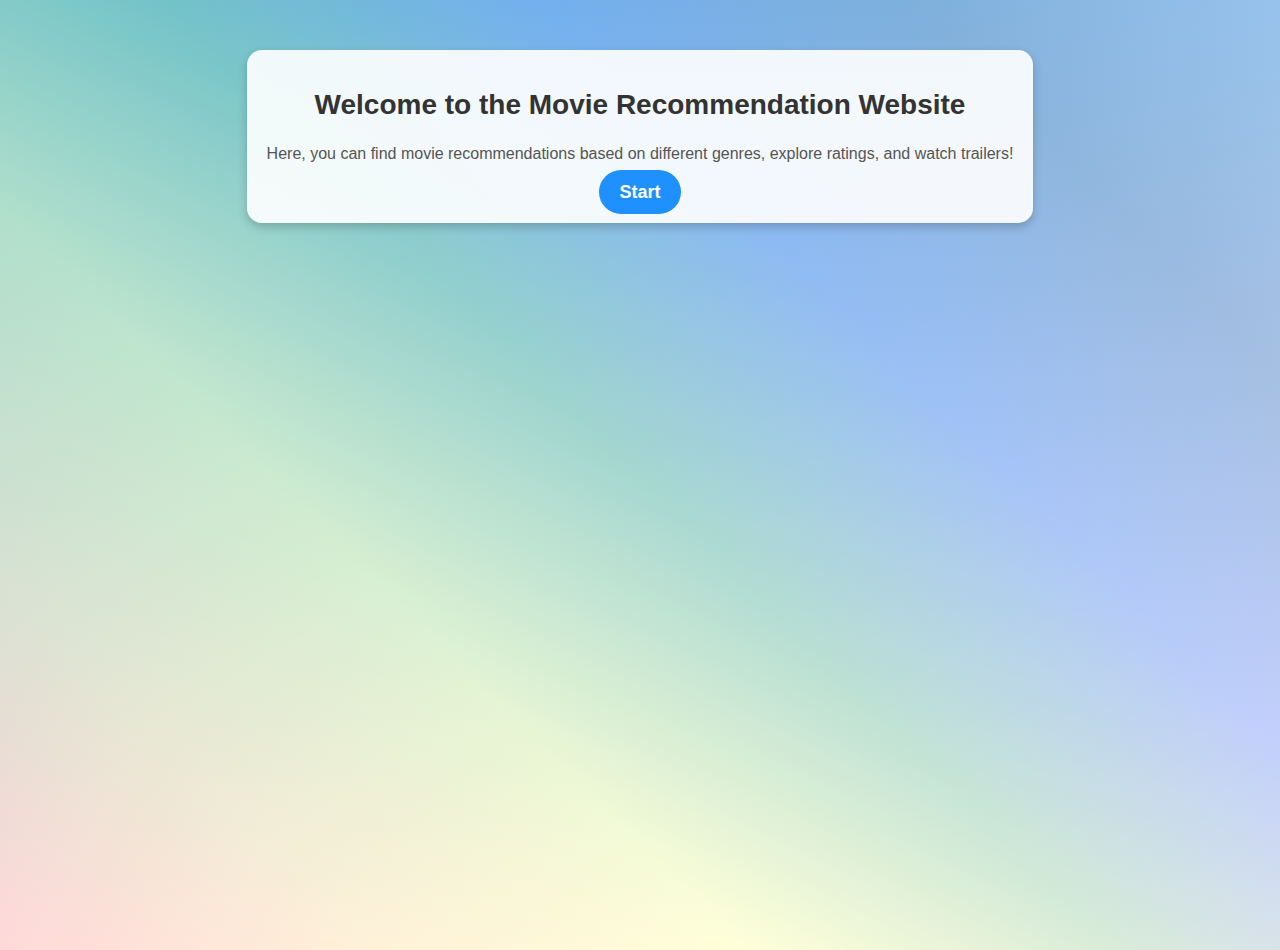
<file: index.html>
<!DOCTYPE html>
<html lang="en">
<head>
    <meta charset="UTF-8">
    <meta name="viewport" content="width=device-width, initial-scale=1.0">
    <title>Welcome to the Movie Recommendation Website</title>
    <link rel="stylesheet" href="styles.css">
</head>
<body>
    <div class="rainbow-background"></div>
    <div class="cloud cloud-1"></div>
    <div class="cloud cloud-2"></div>
    
    <div class="container">
        <h1>Welcome to the Movie Recommendation Website</h1>
        <p>Here, you can find movie recommendations based on different genres, explore ratings, and watch trailers!</p>
        <a href="search.html" class="start-button">Start</a>
    </div>
</body>
</html>
</file>
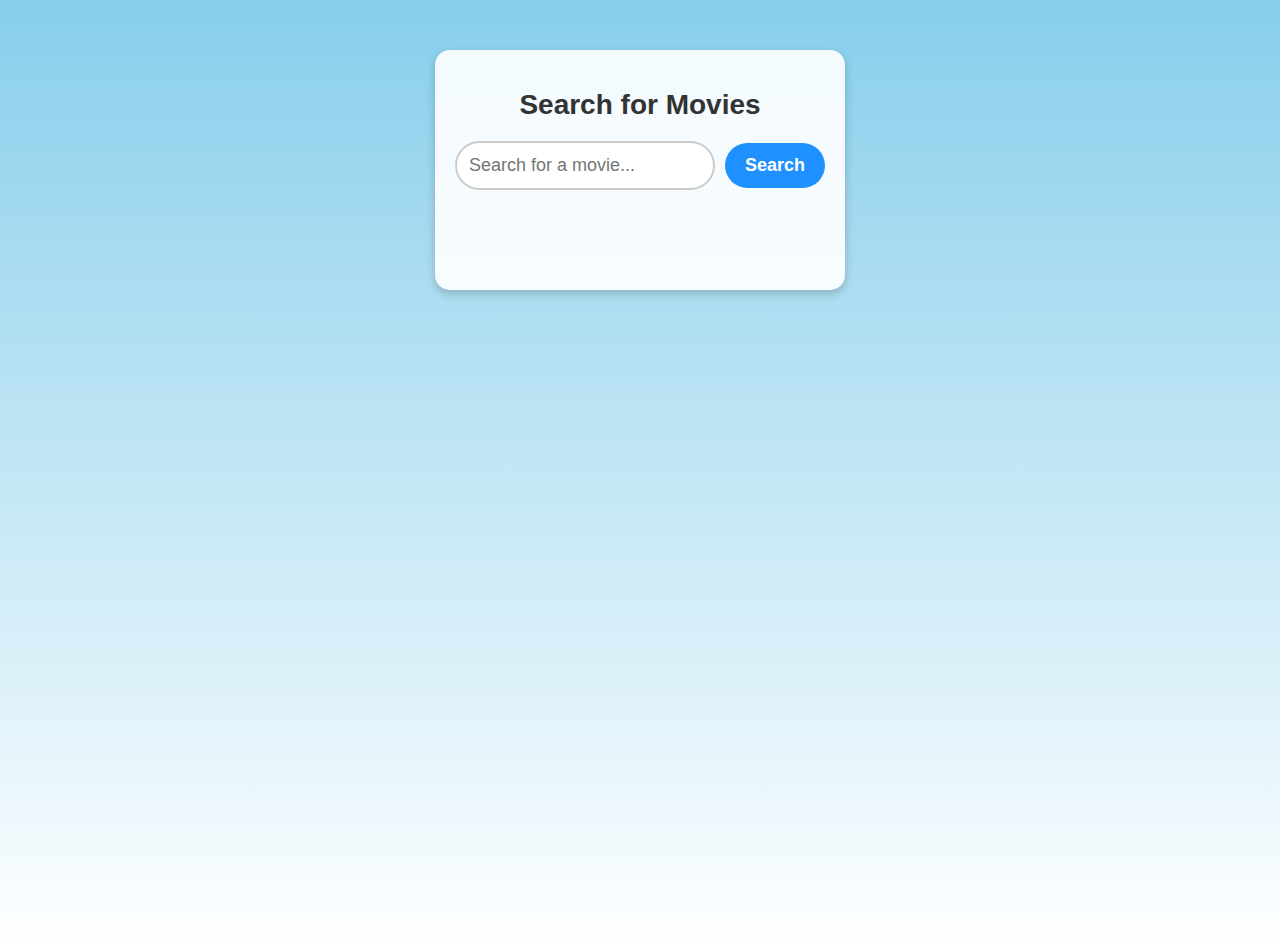
<file: search.html>
<!DOCTYPE html>
<html lang="en">
<head>
    <meta charset="UTF-8">
    <meta name="viewport" content="width=device-width, initial-scale=1.0">
    <title>Search Movies</title>
    <link rel="stylesheet" href="styles.css">
</head>
<body>
    <div class="container">
        <!-- Header Section -->
        <h1>Search for Movies</h1>

        <!-- Search Form -->
        <form id="search-form">
            <input type="text" id="search-input" placeholder="Search for a movie..." required>
            <button type="submit" id="search-button">Search</button>
        </form>

        <!-- Language Filter Buttons -->
        <div id="language-filters" class="filter-container"></div>
        
        <!-- Movie List Display -->
        <div id="movie-list"></div>

 
        <!-- Movie Slideshow Recommendations by Genre -->
        <div id="movie-slideshow" class="slideshow-container"></div>

        
    </div>

    <script src="app.js"></script>  <!-- Link to the JavaScript -->
</body>
</html>
</file>
<file: styles.css>
/* General Styles */
body {
    font-family: Arial, sans-serif;
    display: flex;
    justify-content: center;
    align-items: flex-start;
    height: 100vh;
    margin: 0;
    background: linear-gradient(to bottom, #87CEEB, #ffffff);
    background-size: cover;
    background-repeat: no-repeat;
    padding-top: 50px;
    overflow-x: hidden;
    position: relative; /* Added for cloud positioning */
}

/* New Cloud and Rainbow Elements */
.rainbow-background {
    position: absolute;
    top: 0;
    left: 0;
    width: 100%;
    height: 100%;
    background: linear-gradient(
        45deg, 
        rgba(255,0,0,0.3),    /* Red */
        rgba(255,165,0,0.3),  /* Orange */
        rgba(255,255,0,0.3),  /* Yellow */
        rgba(0,128,0,0.3),    /* Green */
        rgba(0,0,255,0.3),    /* Blue */
        rgba(75,0,130,0.3),   /* Indigo */
        rgba(238,130,238,0.3) /* Violet */
    );
    opacity: 0.5;
    z-index: 1;
    animation: rainbow-shift 10s ease infinite;
}

@keyframes rainbow-shift {
    0% {
        background-position: 0% 50%;
    }
    50% {
        background-position: 100% 50%;
    }
    100% {
        background-position: 0% 50%;
    }
}

.cloud {
    position: absolute;
    background: white;
    border-radius: 50%;
    opacity: 0.7;
    z-index: 2;
}

.cloud:before, .cloud:after {
    content: '';
    position: absolute;
    background: white;
    border-radius: 50%;
}

.cloud-1 {
    width: 200px;
    height: 60px;
    top: 10%;
    left: -200px;
    animation: move-cloud-1 20s linear infinite;
}

.cloud-1:before {
    width: 100px;
    height: 100px;
    top: -50px;
    left: 20px;
}

.cloud-1:after {
    width: 150px;
    height: 80px;
    top: -40px;
    right: 20px;
}

.cloud-2 {
    width: 250px;
    height: 70px;
    top: 30%;
    right: -250px;
    animation: move-cloud-2 25s linear infinite;
}

.cloud-2:before {
    width: 120px;
    height: 120px;
    top: -60px;
    left: 30px;
}

.cloud-2:after {
    width: 180px;
    height: 90px;
    top: -50px;
    right: 30px;
}

@keyframes move-cloud-1 {
    0% { left: -200px; }
    100% { left: 100%; }
}

@keyframes move-cloud-2 {
    0% { right: -250px; }
    100% { right: 100%; }
}

/* Container Adjustments */
.container {
    text-align: center;
    max-width: 800px;
    background: rgba(255, 255, 255, 0.9);
    border-radius: 15px;
    padding: 20px;
    box-shadow: 0 4px 10px rgba(0, 0, 0, 0.2);
    position: relative;
    z-index: 10;
}


.container {
    text-align: center;
    max-width: 800px;
    background: rgba(255, 255, 255, 0.9);
    border-radius: 15px;
    padding: 20px;
    box-shadow: 0 4px 10px rgba(0, 0, 0, 0.2);
}

h1 {
    color: #333;
    margin-bottom: 20px;
    font-size: 28px;
}

p {
    color: #555;
    font-size: 16px;
    line-height: 1.6;
}

/* Search Form Styles */
#search-form {
    display: flex;
    justify-content: center;
    align-items: center;
    position: relative;
    margin-bottom: 20px;
    gap: 10px;
}

#search-input {
    padding: 12px;
    font-size: 18px;
    width: 70%;
    border: 2px solid #ccc;
    border-radius: 25px;
    outline: none;
    transition: border-color 0.3s ease;
}

#search-input:focus {
    border-color: #1e90ff;
}

#search-button {
    padding: 12px 20px;
    font-size: 18px;
    border: none;
    border-radius: 25px;
    cursor: pointer;
    background-color: #1e90ff;
    color: white;
    font-weight: bold;
    transition: background-color 0.3s ease;
}

#search-button:hover {
    background-color: #187bcd;
}

/* Language Filter Buttons */
#language-filters {
    text-align: center;
    margin-top: 20px;
}

.filter-button {
    background-color: #007BFF;
    color: white;
    padding: 10px 20px;
    border: none;
    border-radius: 5px;
    font-size: 16px;
    cursor: pointer;
    margin: 5px;
    transition: background-color 0.3s ease;
}

.filter-button:hover {
    background-color: #0056b3;
}

.filter-button:focus {
    outline: none;
    box-shadow: 0 0 5px #0056b3;
}

/* Slideshow Styles */
.slideshow-container {
    display: flex;
    justify-content: space-around;
    margin-top: 30px;
    margin-bottom: 30px;
    flex-wrap: wrap;
    gap: 20px;
}

.genre-section {
    margin-bottom: 30px;
    text-align: center;
}

.genre-section h2 {
    font-size: 24px;
    margin-bottom: 15px;
    color: #333;
}

.slide {
    display: inline-block;
    margin: 0 10px;
    width: 150px;
    text-align: center;
}

.slide img {
    width: 100%;
    border-radius: 8px;
    box-shadow: 0 4px 6px rgba(0, 0, 0, 0.1);
}

.slide-caption {
    margin-top: 10px;
    font-weight: bold;
    color: #333;
    font-size: 14px;
}

/* Movie List Styles */
#movie-list {
    display: flex;
    flex-wrap: wrap;
    justify-content: center;
    gap: 20px;
    margin-top: 20px;
}

.movie {
    width: 200px;
    text-align: center;
    border: 1px solid #ccc;
    border-radius: 10px;
    padding: 15px;
    background: white;
    box-shadow: 0 4px 6px rgba(0, 0, 0, 0.1);
    transition: transform 0.3s ease, box-shadow 0.3s ease;
}

.movie:hover {
    transform: translateY(-10px);
    box-shadow: 0 8px 12px rgba(0, 0, 0, 0.2);
}

.movie img {
    width: 100%;
    height: auto;
    border-radius: 8px;
}

.movie h3 {
    font-size: 18px;
    color: #333;
    margin: 10px 0 5px;
}

.movie p {
    font-size: 16px;
    color: #555;
    margin: 5px 0;
    line-height: 1.4;
}

.movie p span {
    color: #f4c542; 
    font-weight: bold;
}

.more-info-link {
    display: inline-block;
    margin-top: 8px;
    text-decoration: none;
    color: #1e90ff;
    font-weight: bold;
    transition: color 0.3s ease;
}

.more-info-link:hover {
    text-decoration: underline;
    color: #187bcd;
}

/* Start Button Styles (Landing Page) */
.start-button {
    padding: 12px 20px;
    font-size: 18px;
    border: none;
    border-radius: 25px;
    cursor: pointer;
    background-color: #1e90ff;
    color: white;
    font-weight: bold;
    transition: background-color 0.3s ease;
    text-decoration: none;
}

.start-button:hover {
    background-color: #187bcd;
}

/* Responsive Design */
@media screen and (max-width: 768px) {
    .movie {
        width: 150px;
    }

    .slide {
        width: 150px;
    }

    h1 {
        font-size: 24px;
    }
}

@media screen and (max-width: 480px) {
    .movie {
        width: 100px;
    }

    .slide {
        width: 120px;
    }

    h1 {
        font-size: 20px;
    }

    #search-input {
        width: 100%;
    }
}
</file>
